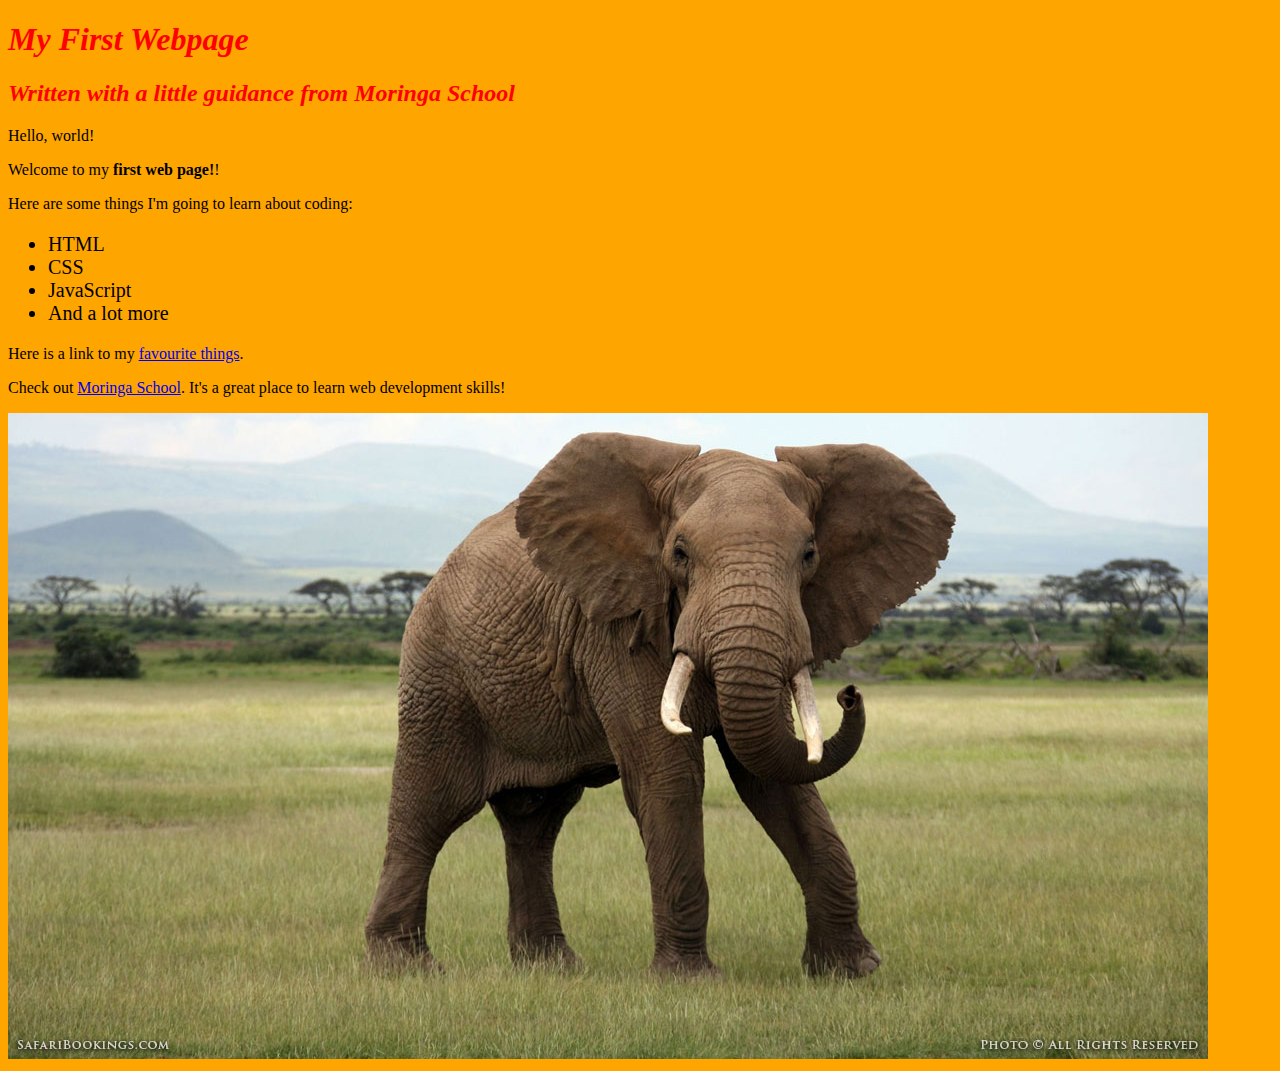
<file: index.html>
<!DOCTYPE html>
<html>
  <head>
    <title>My First Webpage!</title>
  <head>
    <title>My first webpage!</title>
    <link href="css/styles.css" rel="stylesheet" type="text/css">
  </head>
  <body>
    <h1>My First Webpage</h1>
    <h2>Written with a little guidance from <em>Moringa School</em></h2>

    <p>Hello, world!</p>
    <p>Welcome to my <strong>first web page!</strong>!</p>


    <p>Here are some things I'm going to learn about coding:</p>
    <ul>
      <li>HTML</li>
      <li>CSS</li>
      <li>JavaScript</li>
      <li>And a lot more</li>
    </ul>

  <p>Here is a link to my <a href="my-favourite-things.html">favourite things</a>.</p>
  </body></p>Check out <a href="http://moringaschool.com/">Moringa School</a>. It's a great place to learn web development skills!</p>
      <img src="elephant.jpg" alt="A photo of an elephant">
</html>
</file>
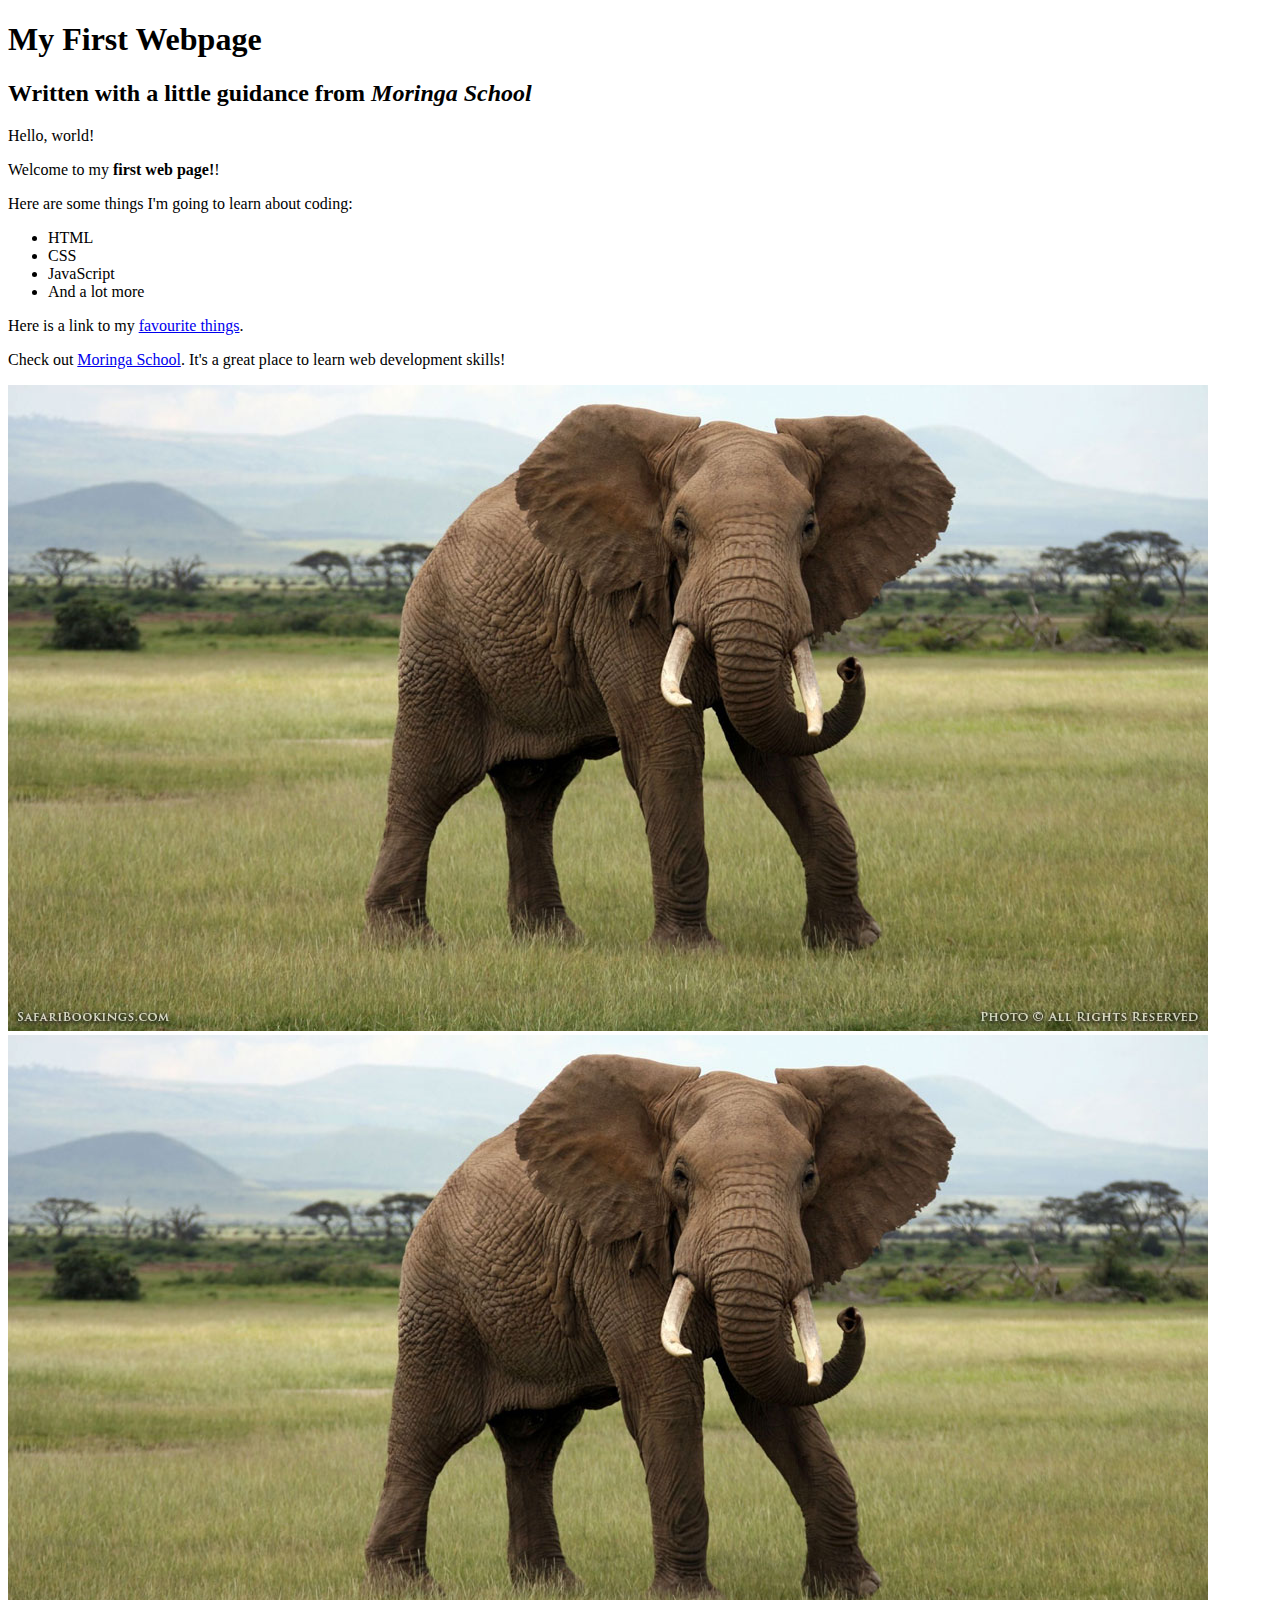
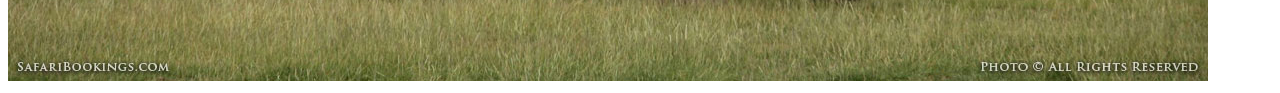
<file: my-first-webpage-2.html>
<!DOCTYPE html>
<html>
  <head>
    <title>My First Webpage!</title>
  </head>
  <body>
    <h1>My First Webpage</h1>
    <h2>Written with a little guidance from <em>Moringa School</em></h2>

    <p>Hello, world!</p>
    <p>Welcome to my <strong>first web page!</strong>!</p>


    <p>Here are some things I'm going to learn about coding:</p>
    <ul>
      <li>HTML</li>
      <li>CSS</li>
      <li>JavaScript</li>
      <li>And a lot more</li>
    </ul>
    <p>Here is a link to my <a href="favourite-things.html">favourite things</a>.</p>
  </body></p>Check out <a href="http://moringaschool.com/">Moringa School</a>. It's a great place to learn web development skills!</p>
      <img src="elephant.jpg" alt="A photo of an elephant">
      <img src="Images/elephant.jpg" alt="A photo of an elephant">
</html>
</file>
<file: css/styles.css>
h1 {
color: red;
text-align: justify;
font-style: italic;
}
h2 {
color: red;
font-style: italic;
text-align: justify;
font-style: italic;
font-size: 40px
text-decoration:underline;
}
ul {
font-size: 20px
}
ol {
  font-style: oblique;
  font-size: 20px
}
p {
 font-family: fantasy;
 font-size: 20px
 color: red
}
h3 {
  color: red;
  font-size: 20px
}

body {
  background-color: orange
}
</file>
